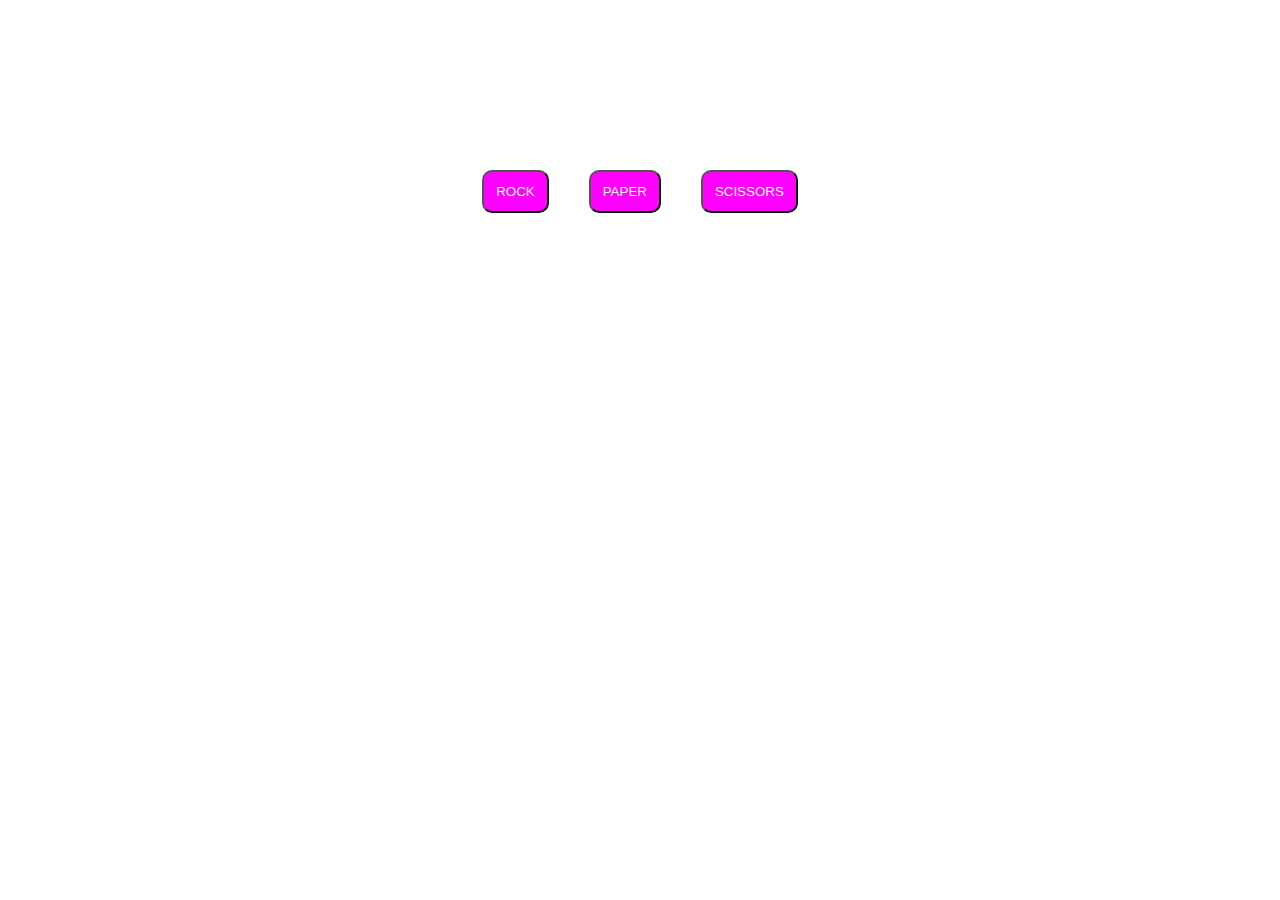
<file: index.html>
<!DOCTYPE html>
<html lang="en">
<head>
    <meta charset="UTF-8">
    <meta name="viewport" content="width=device-width, initial-scale=1.0">
    <title>Rock, Paper, Scissors by Meredith</title>
    <script src="rps-revisited.js" defer></script>
    <link rel="stylesheet" href="rps.css" />
</head>
<body>
   
   <button type="button" class="choices" id="Rock"> ROCK </button>

   <button type="button" class="choices" id="Paper"> PAPER </button>

   <button type="button" class="choices" id="Scissors"> SCISSORS </button>

   <div id="results">

   </div>

   <div id="score">

   </div>
</body>
</html>
</file>
<file: rps.css>
body {
    display: flex;
    flex-direction: row;
    justify-content: center;
    align-items: center;
    margin-top: 150px;
}

button {
    margin: 20px;
    padding: 12px;
    background-color: magenta; color: white;
    border-radius: 10px;
    
}
</file>
